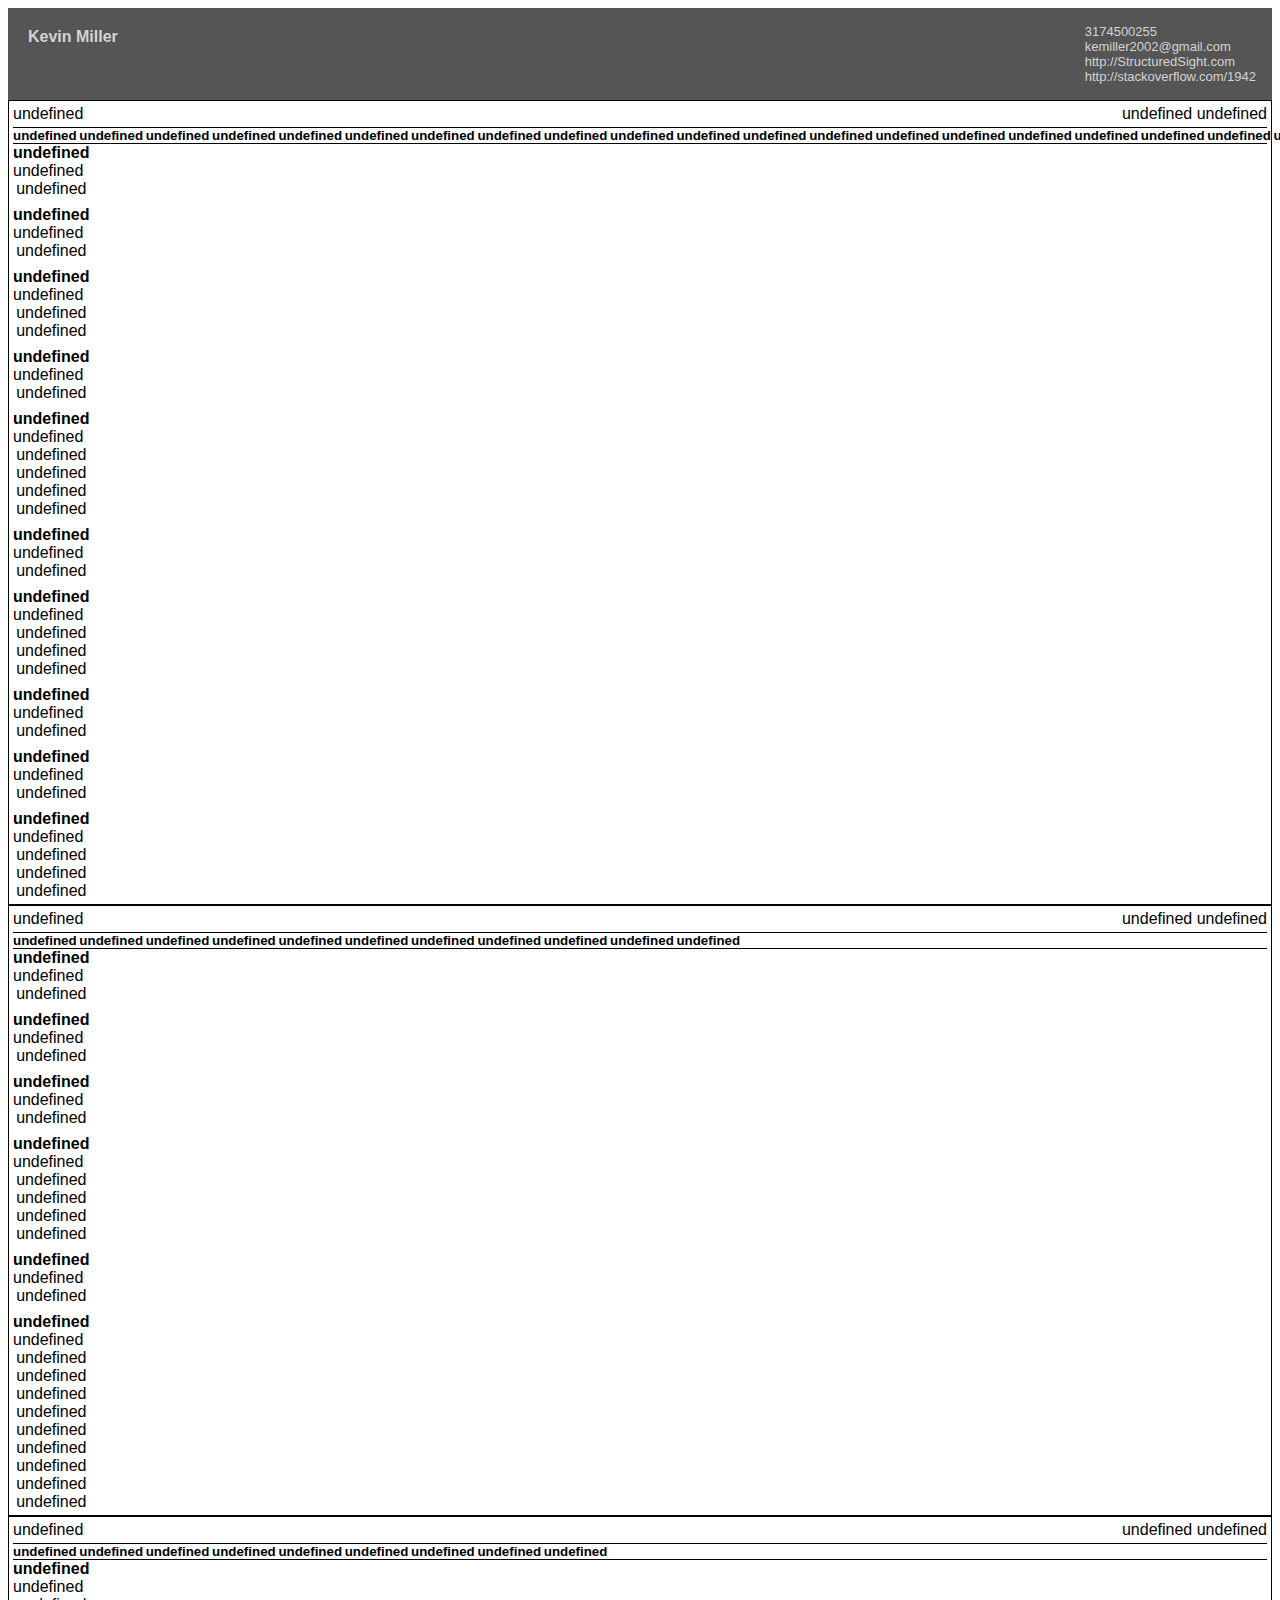
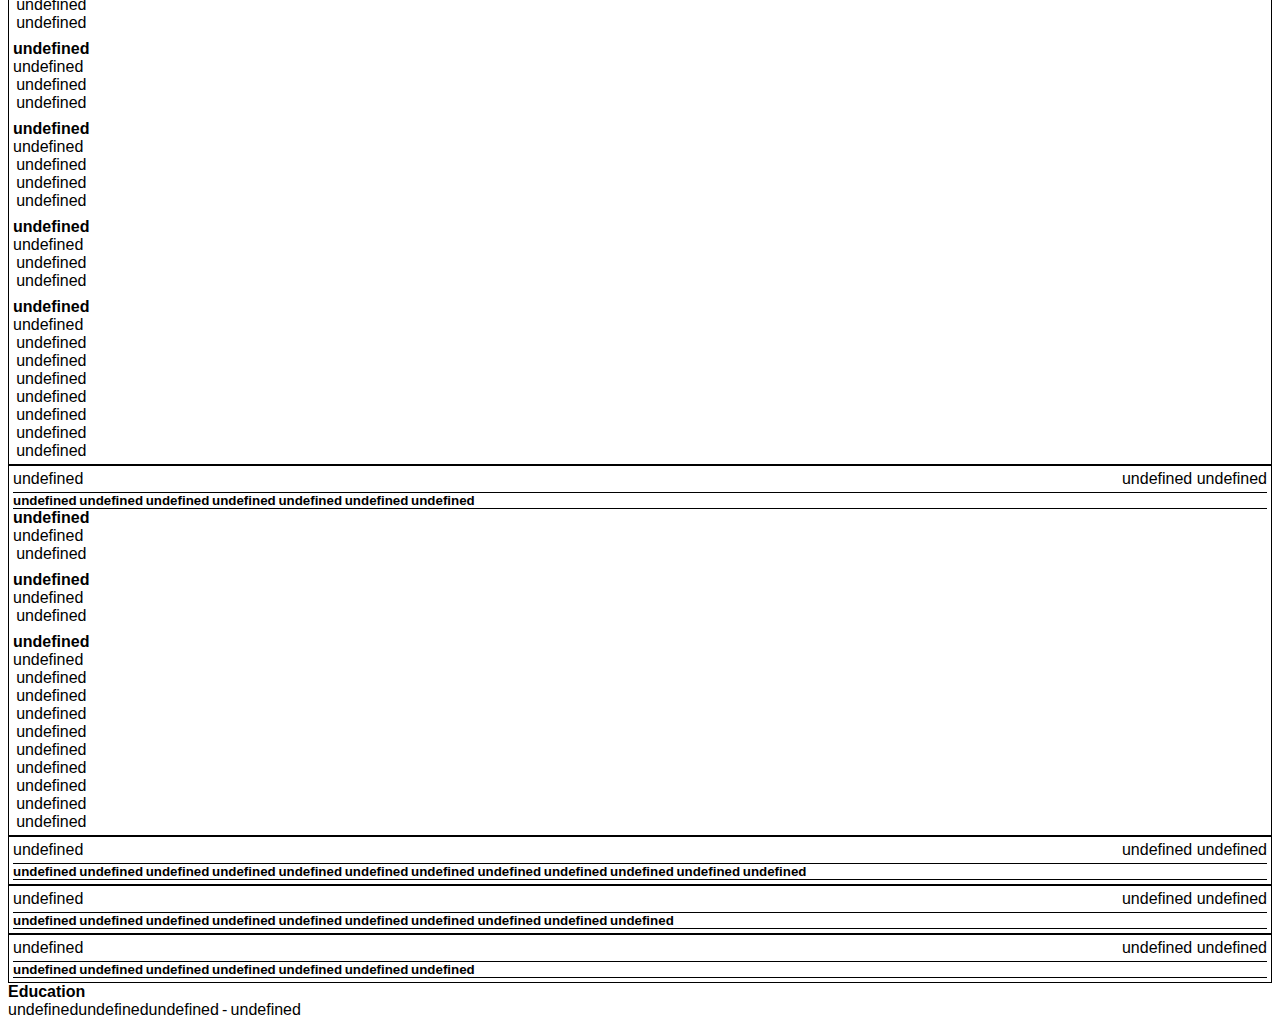
<file: resume.html>
<html>
  <head>
    <link rel="stylesheet" href="style.css" />
    <script src="html-transform.js"></script>
  </head>
  <body onload="loadData()">
    <section header>
      <h1 data-name>Kevin Miller</h1>
      <section contact>
        <span data-phone>3174500255</span>
        <span data-email>kemiller2002@gmail.com</span>
        <span data-website>http://StructuredSight.com</span>
        <span data-stackoverflow>http://stackoverflow.com/1942</span>
      </section>
    </section>

    <section employment for-each="${employment as item}">
      <section organization-details>
        <div organization-name>undefined</div>
        <div start-date date>
          <span>undefined</span> <span>undefined</span>
        </div>
        <div end-date date exists="undefined">
          <span>undefined</span> <span>undefined</span>
        </div>
    </section>

      <section technologies>
        <h1><span for-each="${item.technologies as technology}">undefined</span></h1>
      </section>

      <section project for-each="${item.projects as project}">
        <h1 name>undefined</h1>
        <div description>undefined</div>
        <ul responsibilities>
          <li
            for-each="${project.responsibilities as responsibility}"
            responsibilities
          >
            undefined
          </li>
        </ul> 
      </section>
     
      <section additional>
        <ul>
          <li step
            for-each="${item.responsibilities as responsibility}"
            additional-responsibilities
          >
            undefined
          </li>
        </ul>
      </section>
    </section>

    <section education>
      <h1>Education</h1>
      <div degrees for-each="${education as education}">
        <div institution>undefined</div>
        <div degree>undefined</div>
        <div start-date>undefined</div>
        <div end-date>undefined</div>
      </div>
    </section>
<!--
    <section training>
      <h1>Training and Certifications</h1>
      <div>Kevin Miller</div>
    </section>

    <section volunteering>
      <h1>Volunteering</h1>
      <div>Kevin Miller</div>
    </section>

    <section presentations>
      <section>
        <h1>Presentations</h1>
        <div for-each="${presentations as presentation}">
          <h2>undefined</h2>
                   <ul for-each="${presentation.title as title}">
                    <li>undefined</li>
                </ul> 
        </div>
      </section>
    -->
    </section>

    <footer>
      <contact>Kevin Miller</contact>
    </footer>
  </body>
</html>
</file>
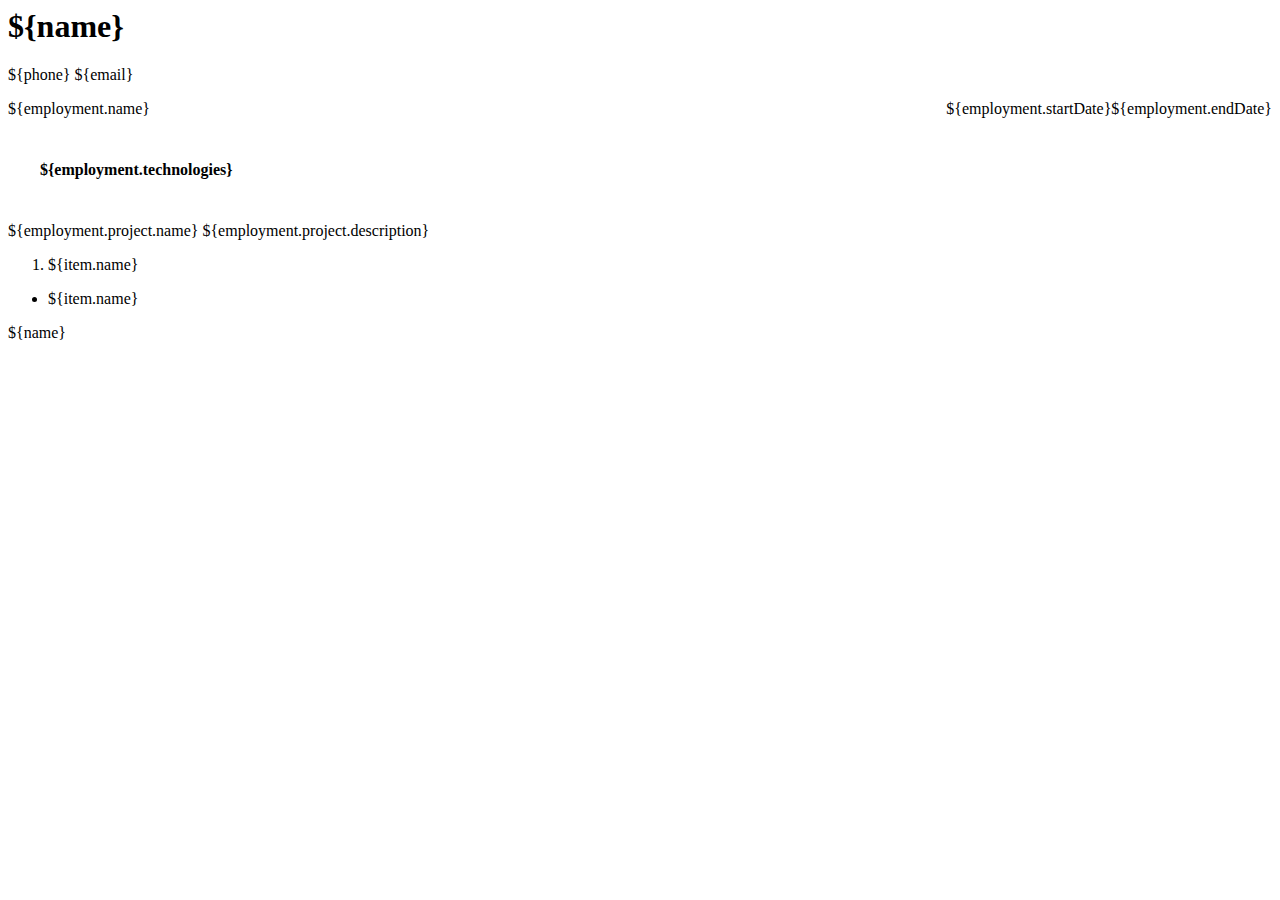
<file: template.html>
<html>
    <head>
        <style>
            @page {
                margin: 30cm;
            }

            @media print {
                div.divFooter {
                    position: fixed;
                    bottom: 0;
                }
            }

            [header]{
                margin-bottom:1em;
            }

            [organization-name]{
                display:inline-block;
            }

            [technologies]{
                display: block;
                padding:1em;
            }

            [organization-details]{
                display:flex;
                flex-wrap: wrap;
            }

            [organization-details] > [organization-name]{
                flex-grow: 3;
            }

            h1[technologies]{
                font-size: medium;
            }
    </style>

    </head>
    <body>
        <div header>
            <h1 data-type="name">${name}</h1>
            <section contact>
                <span data-type="phone">${phone}</span>
                <span data-type="email">${email}</span>
            </section>
        </div>
    <div employment>
        <section organization-details>
            <div organization-name>${employment.name}</div>
            <div start-date>${employment.startDate}</div>
            <div end-date>${employment.endDate}</div>
        </section>
        <section technologies>
            <h1 technologies>${employment.technologies}</h1>
        </section>
        <section project>
            <span name>${employment.project.name}</span>
            <span description>${employment.project.description}</span>
            <ol responsibilities each="${employment.project.responsibilities}">
                <li additional-responsibilities>${item.name}</li>
            </ol>
        </section>

        <section additional>
            <ul each="${employment.additionalResponsibilities}">
               <li additional-responsibilities>${item.name}</li> 
            </ul>
        </section>
        
    </div>

    </body>



    <footer>
        <contact>
            ${name}
        </contact>
    </footer>

    </html>
</file>
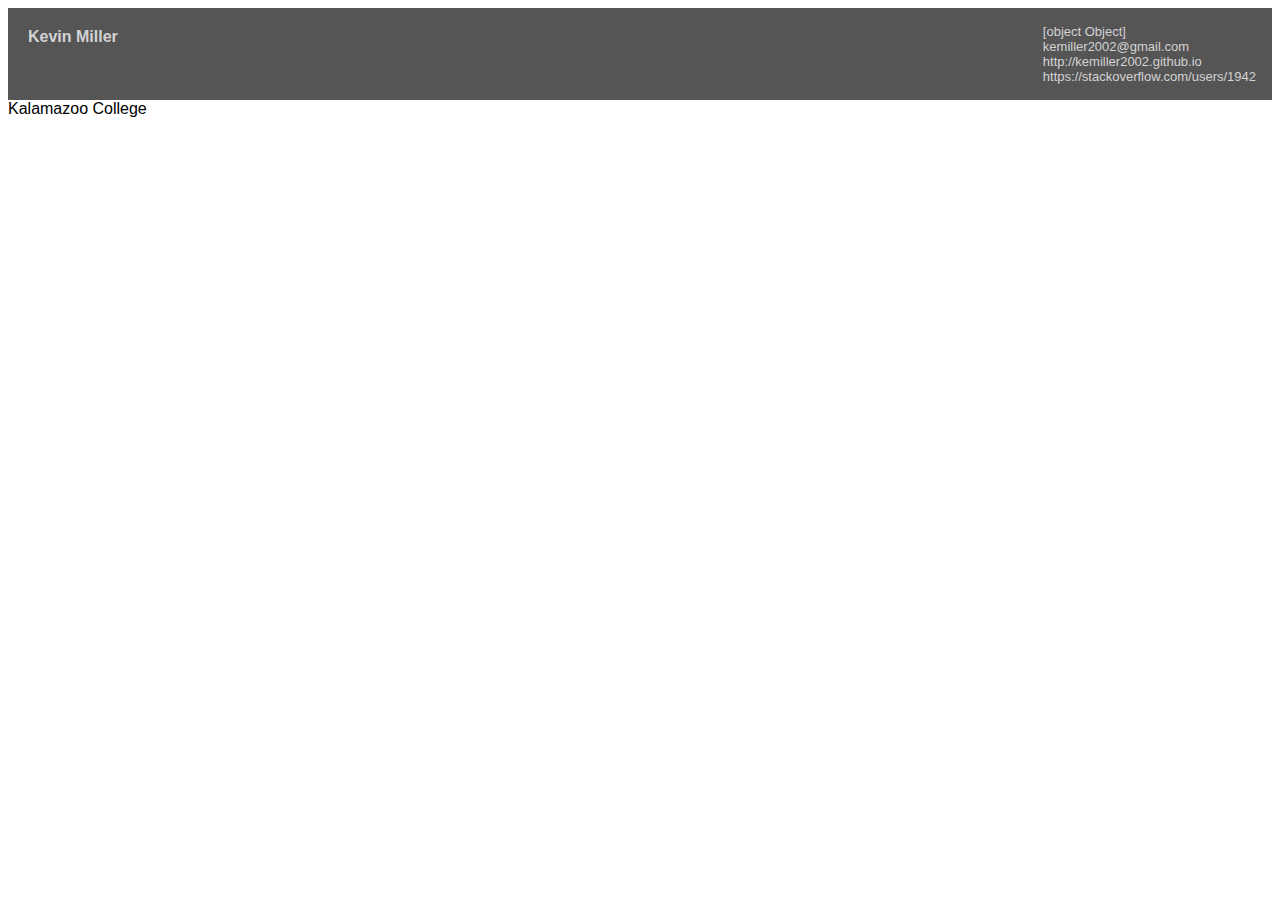
<file: test-layout.html>
<html>

<head>
    <link rel="stylesheet" href="style.css">
    <script src="html-transform.js"></script>
</head>

<body onload="loadData()">
    <section header>
        <h1 data-name>${name}</h1>
        <section contact>
            <span data-phone>${phone}</span>
            <span data-email>${email}</span>
            <span data-website>${website}</span>
            <span data-stackoverflow>${stackoverflow}</span>
        </section>
    </section>

    <section for-each="education as edu">
        <span>${edu.institution}</span>
    </section>

</body>

</html>
</file>
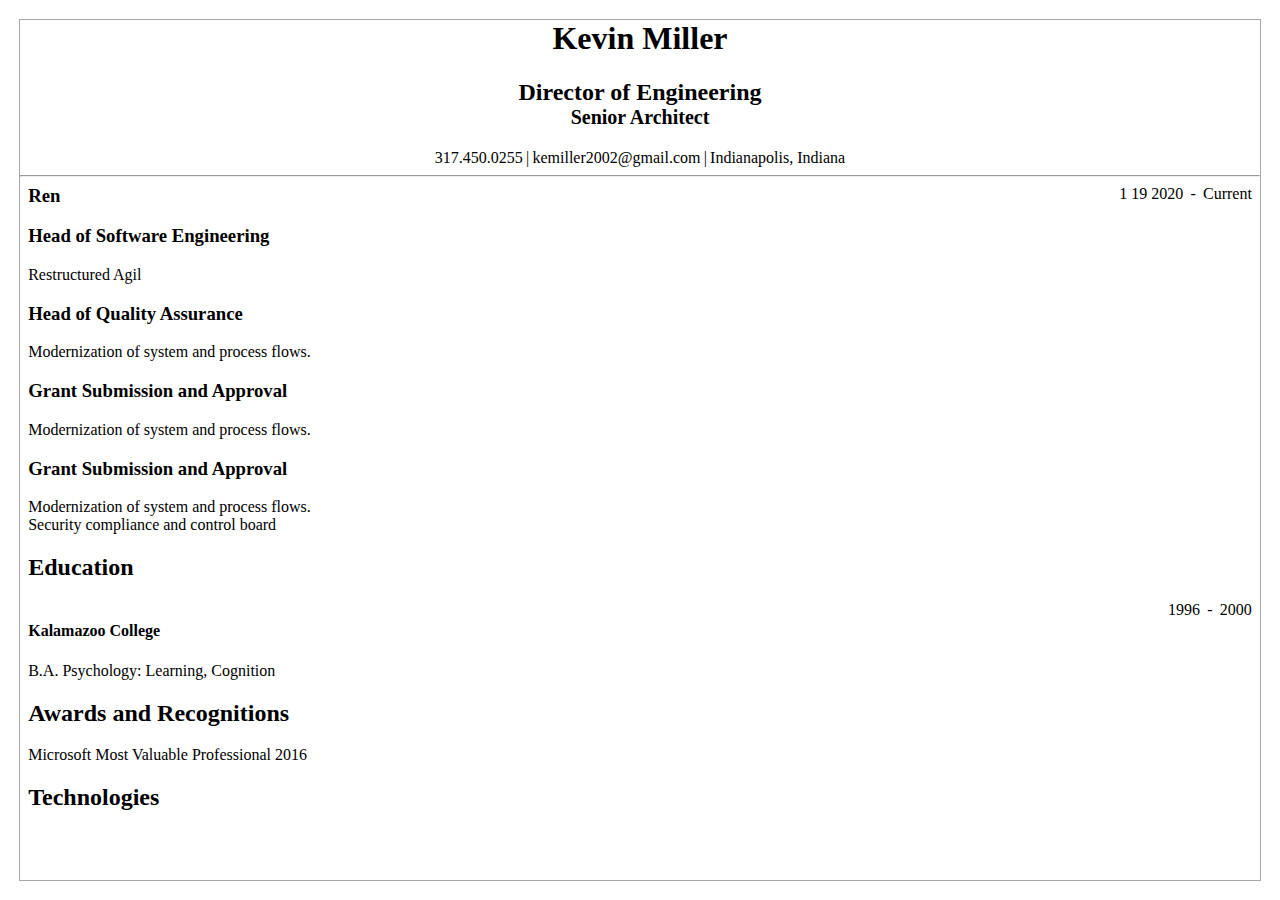
<file: mockups/resume.html>
<html>
  <head>
    <style>
      :root {
        --separator-margin: 0 0.2em 0 0.2em;
      }

      body {
        margin: 1.2em;
        border: thin solid darkgray;
      }

      h1.name {
        text-align: center;
        display: flex;
        flex-direction: column;
      }

      h2.title {
        text-align: center;
        display: flex;
        flex-direction: column;
      }

      h2.title > span ~ span {
        content: "*";
        margin: var(--separator-margin);
        font-size: smaller;
      }

      div.contact {
        display: flex;
        justify-content: center;
      }

      div.contact > span ~ span::before {
        content: "|";
        margin: var(--separator-margin);
      }

      div.header {
        grid-area: [center];
      }
      div.document-body {
        margin-left: 0.5em;
        margin-right: 0.5em;
      }

      .sites {
        display: none;
      }

      .sub-section-header {
        display: flex;
        flex-direction: row;
      }

      .sub-section-header > * {
        flex-grow: 2;
        margin: 0;
      }

      .sub-section-header > .date {
        text-align: right;
      }

      .logo {
        display: none;
      }

      .date > .end:not(:has(:first-child))::before {
        content: "Current";
      }

      .date > .start::after {
        content: "-";
        margin: var(--separator-margin);
      }

      .start,
      .end {
        display: inline;
      }
    </style>
  </head>

  <body class="container">
    <div class="content">
      <div class="header grid-container">
        <h1 class="name">
          <span>Kevin Miller</span>
          <span class="logo">KM</span>
        </h1>
        <h2 class="title">
          <span>Director of Engineering</span><span>Senior Architect</span>
        </h2>
        <div class="contact">
          <span class="phone">317.450.0255</span>
          <span class="email">kemiller2002@gmail.com</span>
          <span class="location">Indianapolis, Indiana</span>
        </div>
        <div class="sites">
          <span>Stack Overflow Id: 1942</span>
          <span>Github: kemiller2002</span>
        </div>
      </div>

      <hr />

      <div class="document-body">
        <div class="work-history">
          <div class="sub-section-header">
            <h3 class="employer">Ren</h3>
            <div class="date">
              <div class="start">
                <span class="month">1</span>
                <span class="day">19</span>
                <span class="year">2020</span>
              </div>
              <div class="end"></div>
            </div>
          </div>

          <div class="accomplishments">
            <div class="accomplishment">
              <h3>Head of Software Engineering</h3>
              <span class="description">Restructured Agil</span>
            </div>

            <div class="accomplishment">
              <h3>Head of Quality Assurance</h3>
              <span class="description"
                >Modernization of system and process flows.</span
              >
            </div>

            <div class="accomplishment">
              <h3>Grant Submission and Approval</h3>
              <span class="description"
                >Modernization of system and process flows.</span
              >
            </div>

            <div class="accomplishment">
              <h3>Grant Submission and Approval</h3>
              <span class="description"
                >Modernization of system and process flows.</span
              >
            </div>
          </div>
          <div class="responsiblities">
            <span>Security compliance and control board</span>
            <span></span>
          </div>
        </div>
        <div class="education">
          <h2>Education</h2>
          <div class="college sub-section-header">
            <div class="college-name">
              <h4>Kalamazoo College</h4>
              <span>B.A. Psychology: Learning, Cognition</span>
            </div>
            <div class="date">
              <div class="start">
                <span class="year">1996</span>
              </div>
              <div class="end">
                <span class="year">2000</span>
              </div>
            </div>
          </div>
          <div class="training"></div>
        </div>
        <div class="awards">
          <h2>Awards and Recognitions</h2>
          <div>
            <div>
              <span>Microsoft Most Valuable Professional</span>
              <span class="year">2016</span>
            </div>
          </div>
        </div>
        <div class="technologies">
          <h2>Technologies</h2>
        </div>
      </div>
    </div>
  </body>
</html>
</file>
<file: style.css>
@page {
  margin: 30cm;
}

footer {
  display: none;
}

@media print {
  footer {
    position: fixed;
    bottom: 25;
    display: block;
  }

  body {
    border: thin solid black;
    padding: 0.25em;
  }
}

body {
  font-family: Arial, Helvetica, sans-serif;
}

h1 {
  font-size: medium;
  margin: 0em;
}

h2 {
  font-size: small;
}

ul {
  margin: 0em;
  list-style-type: none;
  padding-left: 0.2em;
}

[organization-name] {
  display: inline-block;
}

[organization-details] {
  display: flex;
  flex-wrap: wrap;
}

[organization-details] > [organization-name] {
  flex-grow: 3;
}

h1[technologies] {
  margin: 0em;
}

[technologies] {
  display: flex;
  flex-direction: row;
  flex-wrap: wrap;
}

[technologies] > span {
  font-size: small;
  font-weight: 600pt;
}

[technologies] > span ~ span {
  margin-left: 0.2em;
}

[project] ~ [project] {
  margin-top: 0.5em;
}

/*
[technologies] > span ~ span > span::before {
  content: ", ";
  display: inline;
}*/

h1 > span ~ span {
  padding-left: 0.2em;
}

[end-date]::before {
  content: "-";
  padding: 0 0.2em 0 0.2em;
}

[header] {
  background-color: #555;
  color: lightgray;
  display: flex;
  flex-wrap: wrap;
  padding: 1em;
}

[contact] {
  display: flex;
  flex-wrap: wrap;
  flex-direction: column;
  font-size: small;
}

[data-name] {
  flex-grow: 2;
  margin-top: 0.25em;
  margin-left: 0.25em;
}

[employment] {
  border: thin solid black;
  padding: 0.25em;
}

[organization-details] {
  border-bottom: thin solid black;
  padding-bottom: 0.25em;
}

[technologies] {
  border-bottom: thin solid black;
}

[technologies] > h1 {
  margin: 0em;
  font-size: 10pt;
}

[techologies] ~ [project] {
  margin-top: 0.1em;
}

[education] > [degrees] {
  display: flex;
}
</file>
